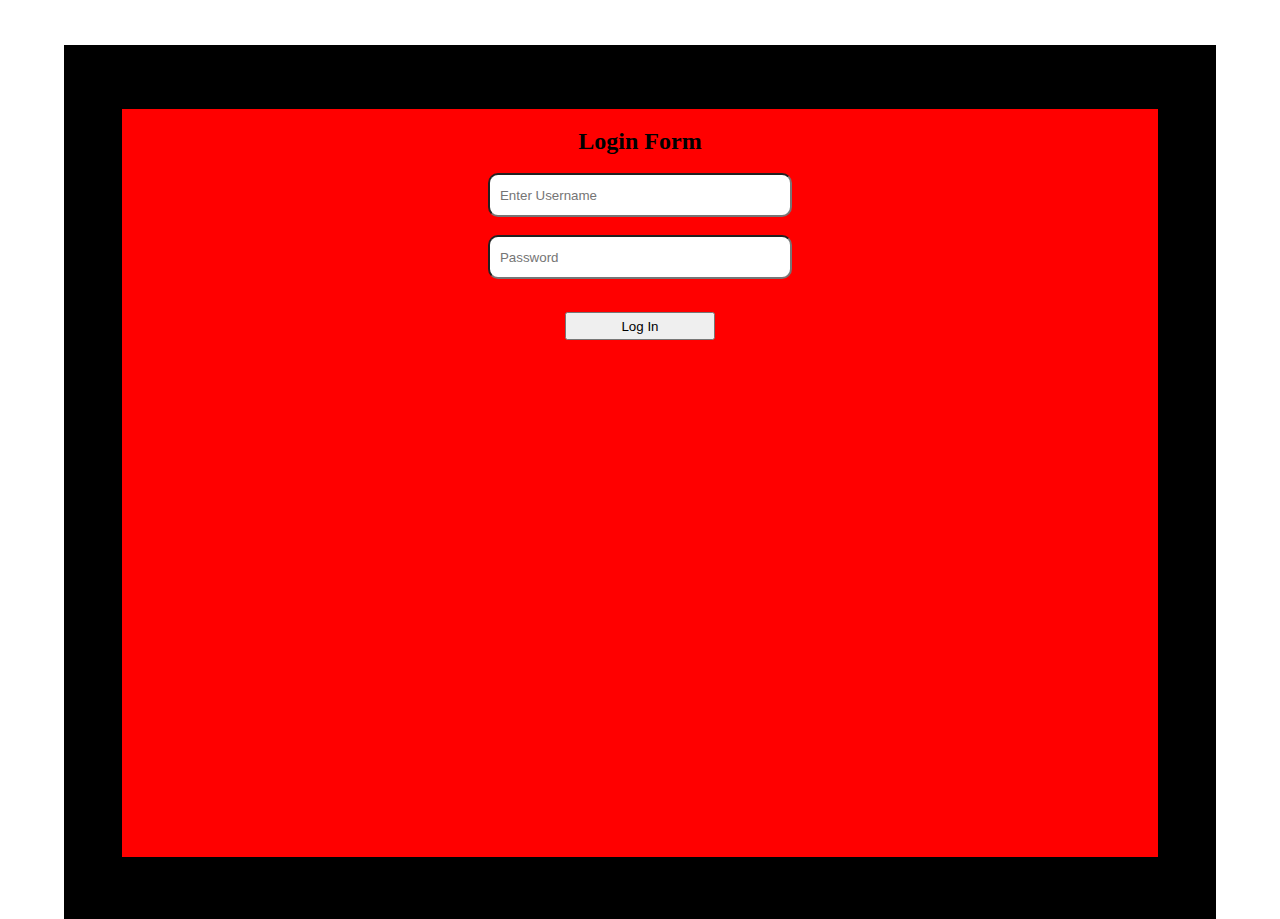
<file: sudhanshu sir/index.html>
<!DOCTYPE html>
<html lang="en">
<head>
    <meta charset="UTF-8">
    <meta http-equiv="X-UA-Compatible" content="IE=edge">
    <meta name="viewport" content="width=device-width, initial-scale=1.0">
    <title>Form Discussion</title>
    <link rel="stylesheet" href="style.css">
</head>
<body>
    <div class="container">
        <form action="../shadab.html" class="login-form">
            <h2>Login Form</h2><br>
            <input type="text" class="username" placeholder="Enter Username"><br><br>
            <input type="text" class="password" placeholder="Password"><br><br>
            <button type="submit" class="signup-btn">Log In</button>
        </form>
    </div>
</body>
</html>
</file>
<file: sudhanshu sir/style.css>
*{
    margin: 0;
    padding: 0;
    box-sizing: 0;
}
.container {
    width: 90vw;
    height: 90vh;
    margin-left: 5vw;
    margin-top: 5vh;
    padding-top: 5%;
    background-color: black;
}
.login-form {
    width: 90%;
    height: 90% ;
    background-color: red;
    margin-left: 5%;
    text-align: center;
    padding-top: 19px;
}
input {
    width: 280px;
    height: 20px;
    border-radius: 10px;
    
}
.username,.password{
    padding: 10px;
}
.signup-btn {
    width: 150px;
    height: 28px;
    margin-top: 15px;
    cursor: pointer;

}
</file>
